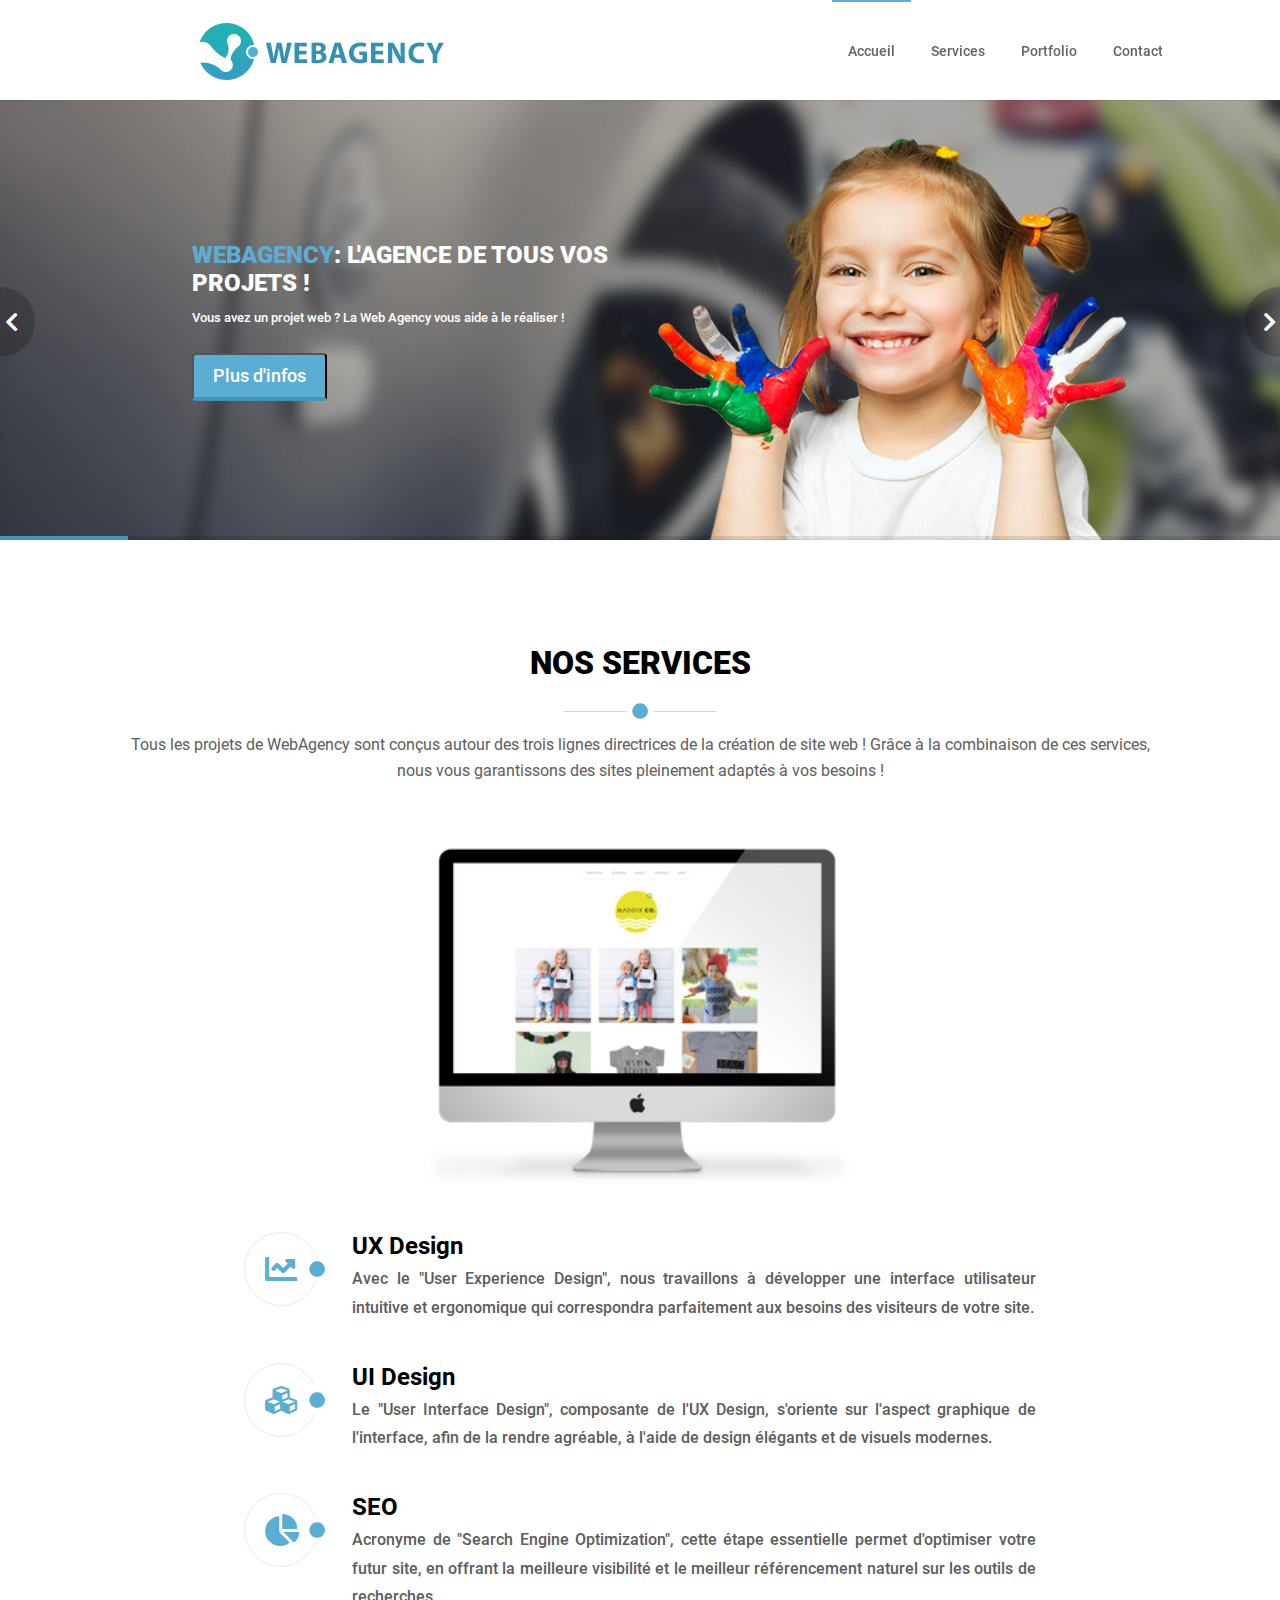
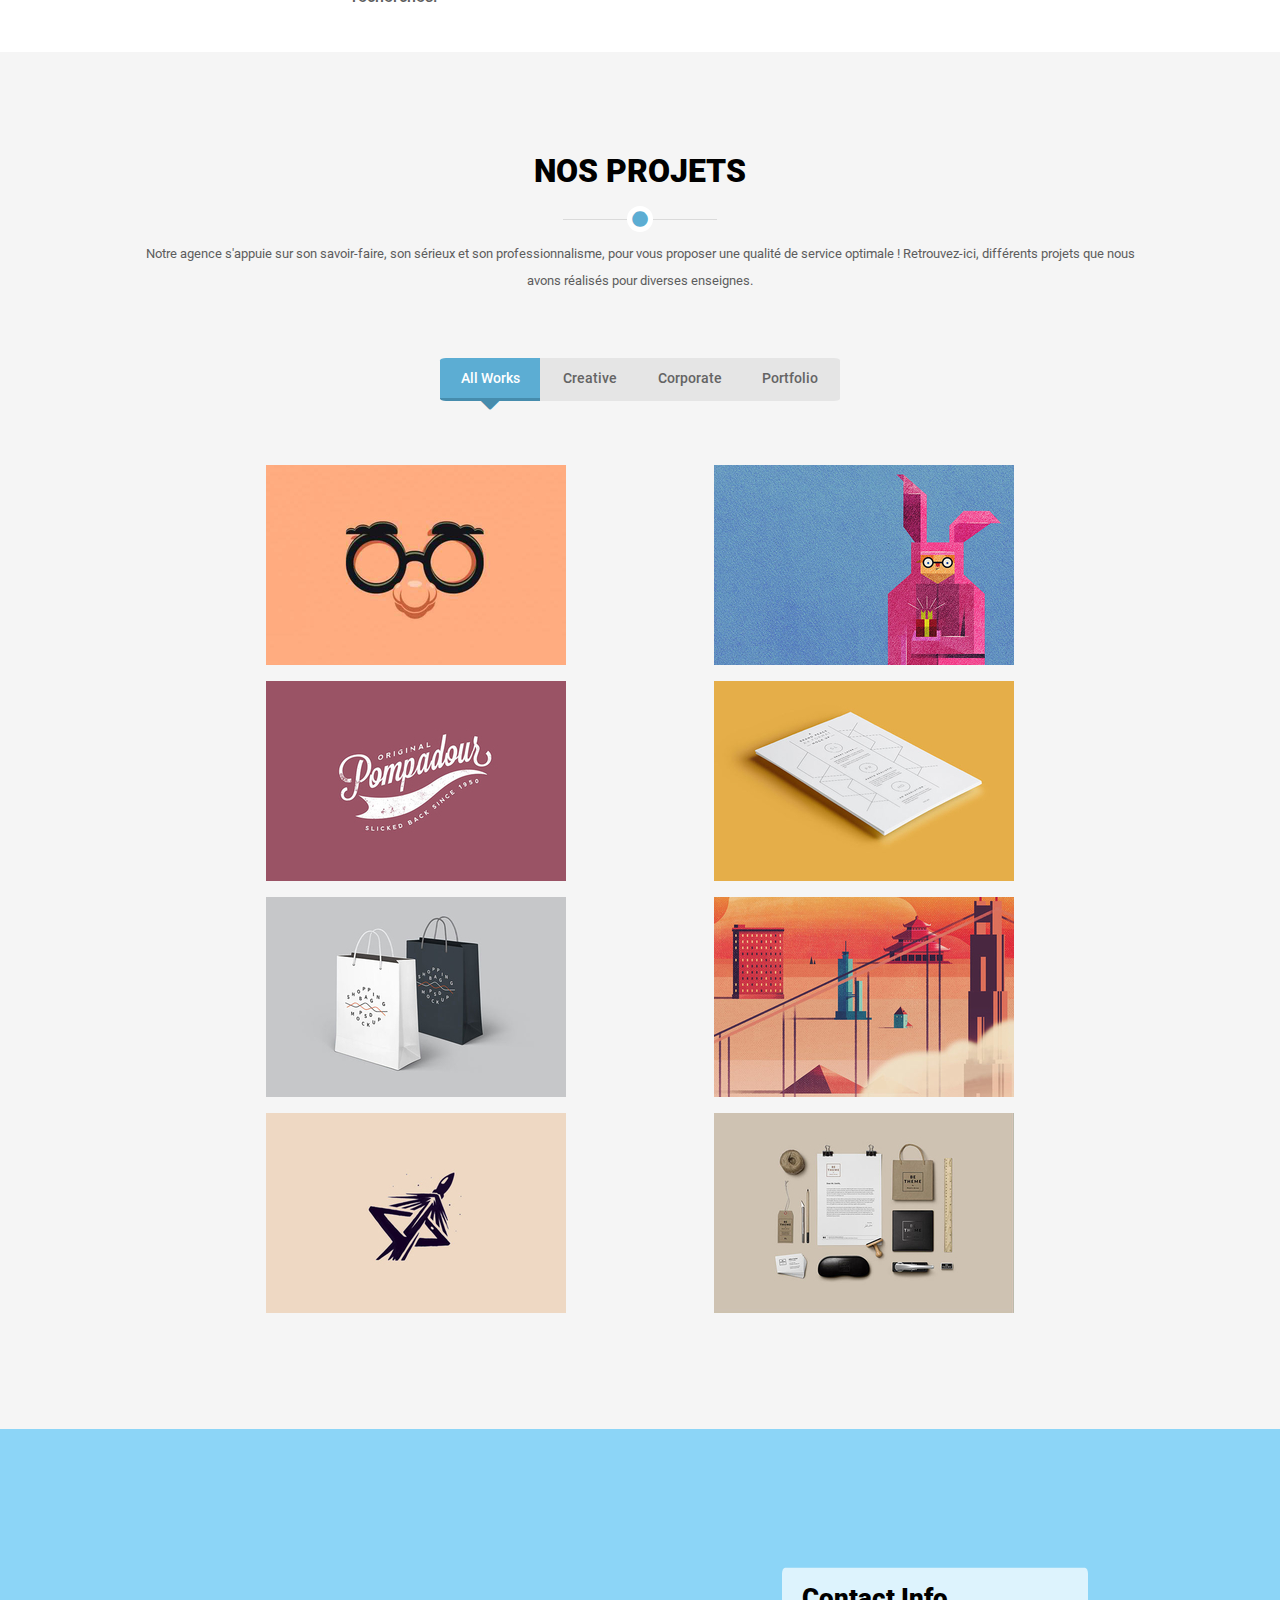
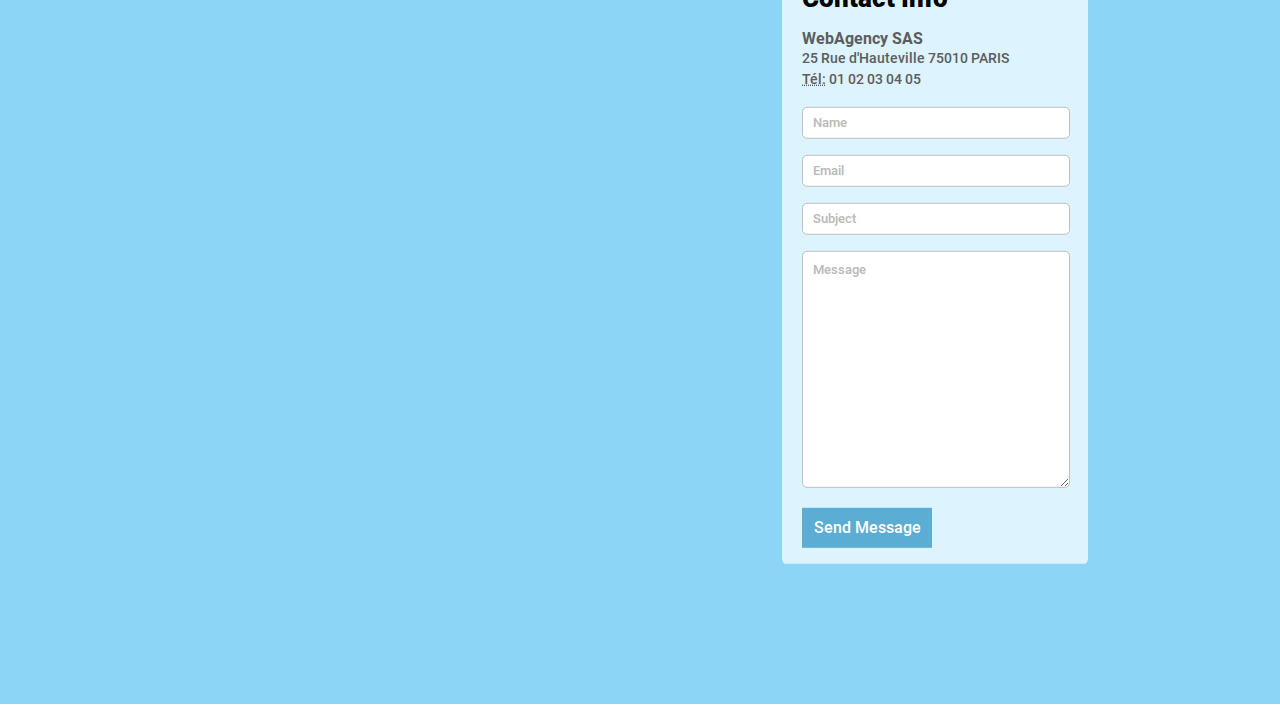
<file: index.html>
<!DOCTYPE html>
<html lang="fr">
    <head>
        <meta charset='utf-8'>
        <meta http-equiv='X-UA-Compatible' content='IE=edge'>
        <title>La Web Agency : Accompagnement et Réalisation professionnelle pour vos projets web</title>
        <meta name="description" content="La Web Agency vous accompagne pas à pas dans la réalisation de tous vos projets web : écoute, sérieux et professionnalisme sont les maitres mots de notre engagement envers vous ! ">
        <meta name="keywords" content="web, agency, UI, UX, SEO, design, projet web, réalisation, web agency, service, site internet, professionnel">
        <meta name='viewport' content='width=device-width, initial-scale=1'>

        <link rel='stylesheet' type='text/css' media='screen' href='./css_webagency.css'>
        
        <link rel="stylesheet" href="https://use.fontawesome.com/releases/v5.8.2/css/all.css">    
    </head>
    <body>
        <!-- Entête du site-->
        <header id="accueil" class="accueil">
            <div class="entete">    
                <div class="logo" >
                    <a href="#"><img src="./images/logo.png" alt="Logo Web Agency" title="Bienvenue sur Web Agency" class="img_logo" /></a> 
                </div>
                <!-- Menu de navigation du site mobile et tablette-->
                <input class="menu_check" id="menu_mobile" type="checkbox" />
                <label class="menu_mobile" for="menu_mobile">
                    <span></span>
                    <span></span>
                    <span></span>
                </label>
                <nav class="menu_mobile_checked">
                    <ul class="menu_mobile_checked_ul">
                        <li class="bordure_2"><a href="#accueil">Accueil</a></li>
                        <li class="menu_mobile_checked_li"><a href="#services">Services</a></li>
                        <li class="menu_mobile_checked_li"><a href="#portfolio">Portfolio</a></li>
                        <li class="menu_mobile_checked_li"><a href="#contact">Contact</a></li>
                    </ul>
                </nav>
                <!-- Menu de navigation du site standard-->    
                <nav class="menu_classique">
                    <ul>
                        <li class="bordure"><a href="#accueil">Accueil</a></li>
                        <li><a href="#services">Services</a></li>
                        <li><a href="#portfolio">Portfolio</a></li>
                        <li><a href="#contact">Contact</a></li>
                    </ul>
                </nav>
            </div>
        </header>        
        <!-- Slider-->
        <section class="slider_content">    
            <div class="slider">
                <img src="./images/slider/bg1.jpg" alt="Slider présentation" class="img_slider"/>
                <div class="defilement_slider"></div>
                <div class="slider_gauche"><span class="fas fa-chevron-left fa-lg"></span></div>
                <div class="slider_droite"><span class="fas fa-chevron-right fa-lg"></span></div>
                <div class="slogan">
                    <h1><strong>WEBAGENCY</strong>: L'AGENCE DE TOUS VOS PROJETS !</h1>
                    <h2>Vous avez un projet web ? La Web Agency vous aide à le réaliser !</h2>
                    <button class="info" type="button">Plus d'infos</button>
                </div>                   
            </div>
        </section>
        <!-- Section Services-->
        <section class="services" id="services">
            <!-- Entête-->
            <div class="entete_services">
                <h2>Nos Services</h2>
                <div class="separateur deco_services">
                    <div class="deco_circle"><span class="fas fa-circle"></span></div>
                </div> 
                <p>Tous les projets de WebAgency sont conçus autour des trois lignes directrices de la création de site web ! Grâce à la combinaison de ces services, nous vous garantissons des sites pleinement adaptés à vos besoins !</p>
            </div>
            <!--Image présentation gauche-->
            <div class="service_image"><img src="./images/main-feature.png" alt="Ecran Présentation Services" class="img_service"/></div><!--            
            Liste des différents services
            --><div class="liste_services">
                <div class="ux_design">
                    <div class="inline icone_ux">
                        <span class="fas fa-chart-line fa-2x"></span>
                        <span class="fas fa-circle icone_ux_circle"></span>
                    </div>        
                    <div class="inline info_ux">
                        <h3 class="liste_services_titre">UX Design</h3>
                        <p class="liste_services_info">
                            Avec le "User Experience Design", nous travaillons à développer une interface utilisateur intuitive et ergonomique qui correspondra parfaitement aux besoins des visiteurs de votre site.
                        </p>
                    </div>
                </div>
                <div class="ui_design">    
                    <div class="inline icone_ui">
                        <span class="fas fa-cubes fa-2x"></span>
                        <span class="fas fa-circle icone_ui_circle"></span>
                    </div>
                    <div class="inline info_ui">
                        <h3 class="liste_services_titre">UI Design</h3>
                        <p class="liste_services_info">
                            Le "User Interface Design", composante de l'UX Design, s'oriente sur l'aspect graphique de l'interface, afin de la rendre agréable, à l'aide de design élégants et de visuels modernes.
                        </p>    
                    </div>
                </div>
                <div class="seo">    
                    <div class="inline icone_seo">
                        <span class="fas fa-chart-pie fa-2x"></span>
                        <span class="fas fa-circle icone_seo_circle"></span>
                    </div>
                    <div class="inline info_seo">
                        <h3 class="liste_services_titre">SEO</h3>
                        <p class="liste_services_info">
                            Acronyme de "Search Engine Optimization", cette étape essentielle permet d'optimiser votre futur site, en offrant la meilleure visibilité et le meilleur référencement naturel sur les outils de recherches.
                        </p>
                    </div>
                </div>     
            </div>
        </section>
        <!-- Section Portfolio-->
        <section class="portfolio" id="portfolio">
            <!--Entête-->
            <div class="entete_portfolio">
                <h2>Nos Projets</h2>
                <div class=" separateur deco_services">
                    <div class="deco_circle"><span class="fas fa-circle"></span></div>
                </div>  
                <p>Notre agence s'appuie sur son savoir-faire, son sérieux et son professionnalisme, pour vous proposer une qualité de service optimale ! Retrouvez-ici, différents projets que nous avons réalisés pour diverses enseignes.</p>
            </div>
            <!--Menu Selection des projets-->
            <div class="menu_portfolio">
                <ul>
                    <li class="affichage"><a class="all_work">All Works</a><span class="fas fa-caret-down fleche_bas_menu fa-2x"></span></li><!--
                    --><li><a>Creative</a><span class="fas fa-caret-down fleche_bas_menu fa-2x"></span></li><!--
                    --><li><a>Corporate</a><span class="fas fa-caret-down fleche_bas_menu fa-2x"></span></li><!--
                    --><li><a>Portfolio</a><span class="fas fa-caret-down fleche_bas_menu fa-2x"></span></li>
                </ul>
            </div>
            <!--Miniature de tous les projets-->
            <div id="tous_projets">
                <figure class="projet">
                    <img src="./images/portfolio/01_mini2.jpg" alt="Site web Lunettes pour tous réseau d'opticiens" class="img_projet"/>
                    <figcaption class="vignette_survol">
                        <div class="fond_gris"><span class="fas fa-eye icone_eye fa-sm"></span></div>                            
                        <div class="texte_vignette">
                            <p class="texte_vignette_titre">Lunettes pour tous !</p>
                            <p class="texte_vignette_info">Réseau d'opticiens</p> 
                        </div>
                    </figcaption>
                </figure>
                <figure class="projet">
                    <img src="./images/portfolio/02_mini2.jpg" alt="Site web d'un magasin de vente de peluche et mascotte personalisées" class="img_projet"/>
                    <figcaption class="vignette_survol">
                        <div class="fond_gris"><span class="fas fa-eye icone_eye fa-sm"></span></div>                        
                        <div class="texte_vignette">
                            <p class="texte_vignette_titre">Puppet's Show ! </p>
                            <p class="texte_vignette_info">Peluche et mascotte personnalisées</p> 
                        </div>
                    </figcaption>
                </figure>
                <figure class="projet">
                    <img src="./images/portfolio/03_mini2.jpg" alt="Site web du salon de coiffure HairBrush" class="img_projet"/>
                    <figcaption class="vignette_survol">
                        <div class="fond_gris"><span class="fas fa-eye icone_eye fa-sm"></span></div>                        
                        <div class="texte_vignette">
                            <p class="texte_vignette_titre">HairBrush !</p>
                            <p class="texte_vignette_info">Salon de coiffure moderne et rétro</p> 
                        </div>
                    </figcaption>
                </figure>
                <figure class="projet">
                    <img src="./images/portfolio/04_mini2.jpg" alt="Site web C-Print vente en ligne de carte de visite flyers etc..." class="img_projet"/>
                    <figcaption class="vignette_survol">
                        <div class="fond_gris"><span class="fas fa-eye icone_eye fa-sm"></span></div>                        
                        <div class="texte_vignette">
                            <p class="texte_vignette_titre">C-Print !</p>
                            <p class="texte_vignette_info">Carte de visite, Flyer, Kakemono,...</p> 
                        </div>
                    </figcaption>
                </figure>
                <figure class="projet">
                    <img src="./images/portfolio/05_mini2.jpg" alt="Site web de vente de vétement en ligne shopping clothes" class="img_projet"/>
                    <figcaption class="vignette_survol">
                        <div class="fond_gris"><span class="fas fa-eye icone_eye fa-sm"></span></div>                        
                        <div class="texte_vignette">
                            <p class="texte_vignette_titre">Shopping Clothes !</p>
                            <p class="texte_vignette_info">Site de vente de vêtement en ligne</p> 
                        </div>
                    </figcaption>
                </figure>
                <figure class="projet">
                    <img src="./images/portfolio/06_mini2.jpg" alt="Site web Art'chitec de concepteur et d'architecture" class="img_projet"/>
                    <figcaption class="vignette_survol">
                        <div class="fond_gris"><span class="fas fa-eye icone_eye fa-sm"></span></div>                        
                        <div class="texte_vignette">
                            <p class="texte_vignette_titre">Art'chitec !</p>
                            <p class="texte_vignette_info">Concept et architecture</p> 
                        </div>
                    </figcaption>
                </figure>
                <figure class="projet">
                    <img src="./images/portfolio/07_mini2.jpg" alt="Site web de vulgarisation scientifique Science pour tous" class="img_projet"/>
                    <figcaption class="vignette_survol">
                        <div class="fond_gris"><span class="fas fa-eye icone_eye fa-sm"></span></div>                        
                        <div class="texte_vignette">
                            <p class="texte_vignette_titre">Science pour tous !</p>
                            <p class="texte_vignette_info">Site de vulgarisation scientifique</p> 
                        </div>
                    </figcaption>
                </figure>
                <figure class="projet">
                    <img src="./images/portfolio/08_mini2.jpg" alt="Site web de vente de matériel bureautique nom Top Destkop" class="img_projet"/>
                    <figcaption class="survol vignette_survol">
                        <div class="fond_gris"><span class="fas fa-eye icone_eye fa-sm"></span></div>                        
                        <div class="texte_vignette">
                            <p class="texte_vignette_titre">Top Desktop !</p>
                            <p class="texte_vignette_info">Vente de matériel bureautique</p> 
                        </div>
                    </figcaption>
                </figure>
            </div>
        </section>
        <!-- Section Contact-->
        <section class="map_contact" id="contact">
            <div class="carte_agency">
                <iframe class="map" src="https://www.google.com/maps/embed?pb=!1m18!1m12!1m3!1d2624.2216096807224!2d2.347636915674888!3d48.87305177928887!2m3!1f0!2f0!3f0!3m2!1i1024!2i768!4f13.1!3m3!1m2!1s0x47e66e145ccb3091%3A0x9495beee8c96ec27!2s25+Rue+d&#39;Hauteville%2C+75010+Paris!5e0!3m2!1sfr!2sfr!4v1559235595441!5m2!1sfr!2sfr"  allowfullscreen>
                </iframe>
            </div>
            <div class="formulaire_contact">
                <h4>Contact Info</h4>
                <div class="contact">
                    <p class="contact_nom">WebAgency SAS</p>
                    <p class="contact_adresse">25 Rue d'Hauteville 75010 PARIS</p>
                    <p class="contact_telephone"><span>Tél:</span> 01 02 03 04 05</p>
                </div>
                <form>
                    <p><input type="text" name="nom" id="nom" placeholder="Name" class="nom" required/></p>
                    <p><input type="email" name="mail" id="mail" placeholder="Email" required/></p>
                    <p><input type="text" name="objet" id ="objet" placeholder="Subject" required/></p>
                    <p><textarea name="message" id="message" placeholder="Message" rows="15" cols="21" required></textarea></p>
                    <p><input type="submit" value="Send Message"></p>
                </form>
            </div>    
        </section>
    </body>
</html>
</file>
<file: css_webagency.css>
@font-face {
    font-family: 'robotoitalic';
    src: url('roboto-italic-webfont.eot');
    src: url('roboto-italic-webfont.eot?#iefix') format('embedded-opentype'),
         url('roboto-italic-webfont.woff2') format('woff2'),
         url('roboto-italic-webfont.woff') format('woff'),
         url('roboto-italic-webfont.ttf') format('truetype'),
         url('roboto-italic-webfont.svg#robotoitalic') format('svg');
    font-weight: normal;
    font-style: normal;
}

@font-face
{
    font-family: 'roboto_black';
    src: url('./fonts/Roboto-Black.ttf') format('truetype');
    font-weight: bold;
    font-style: normal;
}

@font-face
{
    font-family: 'roboto_blackitalic';
    src: url('./fonts/Roboto-BlackItalic.ttf') format('truetype');
    font-weight: normal;
    font-style: italic;
}

@font-face
{
    font-family: 'roboto_bold';
    src: url('./fonts/Roboto-Bold.ttf') format('truetype');
    font-weight: bold;
    font-style: normal;
}

@font-face
{
    font-family: 'roboto_regular';
    src: url('./fonts/Roboto-Regular.ttf') format('truetype');
    font-style: normal;
}

@font-face
{
    font-family: 'roboto_medium';
    src: url('./fonts/Roboto-Medium.ttf') format('truetype');
    font-weight: bold;
    font-style: normal;
}

@font-face
{
    font-family: 'roboto_thin';
    src: url('./fonts/Roboto-Thin.ttf') format('truetype');
    font-weight: bold;
    font-style: normal;
}

@font-face
{
    font-family: 'roboto_light';
    src: url('./fonts/Roboto-Light.ttf') format('truetype');
    font-weight: normal;
    font-style: normal;
}

/* Propriété pour le body */

body
{
    margin: auto;
    width: 100%;
    position: relative;
}

/* Propriété pour le header */

.entete
{
    position: fixed;
    width: 100%;
    background-color: white;
    height: 100px;
    line-height: 100px; 
    z-index: 3;
}

@media screen and (max-width: 768px)
{
    .entete
    {
        line-height: 50px;
        height: 70px;
    }
}

.logo
{
    position: absolute;
    left: 15%;
}

.img_logo
{
    vertical-align: middle;
}

@media screen and (max-width: 768px)
{
    .logo
    { 
        padding: 10px 0 10px 0;      
    }
}

@media screen and (max-width: 768px)
{
    .img_logo
    {
        width: 70%;
    }
}

@media screen and (max-width: 360px)
{
    .logo
    {
        text-align: left;
        left: 10%;
        padding: 10px 0 10px 10px;        
    }
    .img_logo
    {
        width: 60%;
    }
}  

/* Propriété MENU NAVIGATION */

.menu_classique
{  
    font-family: 'roboto_medium', Verdana, Geneva, Tahoma, sans-serif;
    position: absolute; 
    left: 65%;
    top: 0;
    display: inline-block;
}

.menu_classique a
{
    color: rgb(100, 100, 100);    
    font-size: 0.9em;
    text-decoration: none;
    display: block;
}

.menu_classique ul
{    
    margin: 0;
    padding: 0;
}

.menu_classique li
{
    display: inline-block;   
    padding: 0px 16px 16px 16px;
    border-top: 2px solid white;
}

.menu_classique li:hover
{
    border-top: 2px solid rgb(92, 173, 211);
    cursor: pointer;
}

.menu_classique li:hover a
{
    color: rgb(48, 48, 48);    
}

.menu_classique .bordure
{
    border-top: 2px solid rgb(92, 173, 211);
}

@media screen and (max-width: 1024px)
{
    .menu_classique
    {
        left: 54%;
    }
}

.menu_check
{
    opacity: 0;
}

@media screen and (min-width: 769px)
{
    .menu_mobile_checked
    {
        display: none;
    }
    .menu_mobile
    {
        display: none;
    }
}

@media screen and (max-width: 768px)
{ 
    .menu_classique
    {
        display: none;
    }
    .menu_mobile
    {
        position: fixed;
        top: 30px;
        right: 15%;
        height: 20px;
        width: 15px; 
        opacity: 1;
    }  

    .menu_mobile span
    {
        position: absolute;
        width: 100%;
        height: 2px;
        top: 50%;
        margin-top: -1px;
        left: 0;
        display: block;
        transition: .5s;
        background: rgb(52, 145, 178);
    } 

    .menu_mobile span:first-child
    {
        top: 3px; 
    }

    .menu_mobile span:last-child
    {
        top: 17px; 
    }

    .menu_mobile:hover 
    {
        cursor: pointer;
    }

    .menu_check:checked + .menu_mobile span
    {
        opacity: 0;
        top: 50%;
        background-color: rgb(68, 148, 187);
    }

    .menu_check:checked + .menu_mobile span:first-child
    {
        opacity: 1;
        transform: rotate(405deg);
    }

    .menu_check:checked + .menu_mobile span:last-child
    {
        opacity: 1;
        transform: rotate(-405deg);
    }

    .menu_mobile_checked
    {
        background: white;
        position: fixed;
        right: -40%;
        width: 35%;
        height: 65%;
        transition: .5s;
        transition-delay: .5s;
        overflow: hidden;
        opacity: 1;
    }

    .menu_mobile_checked_ul
    {
        text-align: center;
        position: absolute;
        top: 10%;
        width: 100%;
        margin: 0;
        padding: 0;
        list-style: none;
    }

    .menu_check:checked ~ .menu_mobile_checked_ul
    {
        top: 30%;
        right: 0;
    }

    .menu_mobile_checked_ul a
    {
        text-decoration: none;
        font-family: 'roboto_medium', Verdana, Geneva, Tahoma, sans-serif;
        color: rgb(100, 100, 100);    
        font-size: 0.9em;
    }

    .menu_check:checked ~ .menu_mobile_checked 
    {
        transition-delay: 0s;
        right: 0;
    }

    .menu_mobile_checked_ul .bordure_2
    {
        border-top: 2px solid rgb(92, 173, 211);
        width: 100%;
    }

    .menu_mobile_checked_li
    {
        border-top: 2px solid white;
    }

    .menu_mobile_checked_li:hover
    {
        border-top: 2px solid rgb(92, 173, 211);
        width: 100%;
    }
}

@media screen and (max-width: 360px)
{
    .menu_mobile_checked
    {
        height: 45%;
    }
}

/* Propriété SLIDER */

.slider_content
{
    padding-top: 100px;
}

.slider
{
    position: relative;
    width: 100%;  
    overflow: hidden;
}
 
@media screen and (max-width: 768px)
{
    .slider_content
    {
        padding-top: 70px;
    }
}

.img_slider
{
    width: 100%;
}

.slider_gauche
{
    position: absolute;
    top: 50%;
    left: 0;
    background-color: rgba(0,0,0,0.2);
    height: 70px;
    width: 70px;
    transform: translate(-50%, -50%); 
    border-radius: 50%;  
}

.slider_gauche:hover
{
    cursor: pointer;
}

@media screen and (max-width: 768px)
{
    .slider_gauche
    {
        font-size: 0.6em;
        height: 45px;
        width: 45px;
    }
}

@media screen and (max-width: 360px)
{
    .slider_gauche
    {
        font-size: 0.4em;
        height: 30px;
        width: 30px;
    }
}

.slider_droite
{
    position: absolute;
    top: 50%;
    right: 0; 
    background-color: rgba(0,0,0,0.2);
    height: 70px;
    width: 70px;
    transform: translate(50%, -50%);    
    border-radius: 50%;   
}

.slider_droite
{
    cursor: pointer;
}

@media screen and (max-width: 768px)
{
    .slider_droite
    {
        font-size: 0.6em;
        height: 45px;
        width: 45px;
    }
}

@media screen and (max-width: 360px)
{
    .slider_droite
    {
        font-size: 0.4em;
        height: 30px;
        width: 30px;
    }
}

.fa-chevron-left
{
    position: absolute;
    top: 50%;
    left: 75%;
    transform: translate(-100%, -50%);
    color: white;
}

.fa-chevron-right
{
    position: absolute;
    top: 50%;
    right: 75%;
    transform: translate(100%, -50%);
    color: white;
}

.defilement_slider
{
    height: 4px;
    width: 100%;
    background: linear-gradient(90deg, rgb(68, 148, 187) 10%, rgba(0,0,0,0.1) 10%);
    position: absolute;
    bottom: 4px;
    margin: 0;
}

/* Propriété du SLOGAN sur le Slider */

.slogan
{
    font-family: 'roboto_black', Verdana, Geneva, Tahoma, sans-serif;
    color: white;
    position: absolute;
    top: 45%;
    left: 50%;
    transform: translate(-100%, -45%);
    width: 35%;
}

.slogan h1
{
    font-size: 2.7em;
    margin: 0;
    font-family: 'roboto_black', Verdana, Geneva, Tahoma, sans-serif;
}

.slogan h2
{
    font-family: 'roboto_medium', Arial, Helvetica, sans-serif;
    margin: 0;
    padding: 1em 0 1em 0;
    font-size: 1em;
}

@media screen and (max-width: 1280px)
{
    .slogan h1
    {
        padding-top: 1em;
        font-size: 1.5em;
    }
    
    .slogan h2
    {
        font-size: 0.8em; 
    }
}

@media screen and (max-width: 768px)
{
    .slogan
    {
        width: 38%;
    }

    .slogan h1
    {
        font-size: 1.2em;
    }
    .slogan h2
    {
        font-size: 0.6em;
        padding: 15px 0 15px 0;
    }
}

@media screen and (max-width: 510px)
{
    .slogan
    {
        width: 35%;
    }
    .slogan h1
    {
        font-size: 0.6em;
    }
    .slogan h2
    {
        font-size: 0.3em;
        padding: 5px 0 5px 0;
    }
}

.slogan strong
{
    color: rgb(92, 173, 211);
    font-family: 'roboto_black', Verdana, Geneva, Tahoma, sans-serif;
}

.info
{
    background-color: rgba(92, 173, 211, 1);
    font-family: 'roboto_medium', Verdana, Geneva, Tahoma, sans-serif;
    color: white;
    font-size: 1.1em;
    height: 48px;
    width: 135px;    
    border-radius: 4px;
    text-align: center;
    border-bottom: 4px solid rgb(68, 148, 187);
    margin-top: 1rem;
}

.info:hover
{
    cursor: pointer;
}

@media screen and (max-width: 1024px)
{
    .info
    {
        height: 45px;
        width: 120px;
        font-size: 0.8em;
        margin-top: 10px;
    }
}

@media screen and (max-width: 768px)
{
    .info
    {
        height: 30px;
        width: 80px;
        font-size: 0.6em;
        margin: 0;
    }
}

@media screen and (max-width: 360px)
{
    .info
    {
        height: 20px;
        width: 55px;
        font-size: 0.4em;
        margin: 0;
    }
}

/* Positionnement de la première Section : Services */

/* (Section Services) Titre et paragraphe */

.services 
{
    padding-top: 100px; 
}

@media screen and (max-width: 768px)
{
    .services
    {
        padding-top: 70px;
    }
}

@media screen and (max-width: 360px)
{
    .services
    {
        padding-top: 70px;
    }
}

.entete_services
{
    width: 100%;
}

.entete_services h2
{
    font-family: 'roboto_black', Arial, Helvetica, sans-serif;
    text-align: center;
    font-size: 2.5em;
    text-transform: uppercase;
    margin: 0;
}

.entete_services p
{
    font-family: 'roboto_medium', Arial, Helvetica, sans-serif;
    color: rgb(93, 93, 93);
    text-align: center;
    line-height: 26px;       
    margin: auto;
    padding-bottom: 2rem;
    width: 35%;
}

@media screen and (max-width: 1280px)
{
    .entete_services h2
    {
        font-size: 2em;
    }
    .entete_services p
    {
        font-family: 'roboto_regular', Arial, Helvetica, sans-serif;
        width: 80%;
        margin: auto;
    }
}

@media screen and (max-width: 768px)
{
    
    .entete_services h2
    {
        font-size: 1.3em;
    }
    .entete_services p
    {
        font-family: 'roboto_regular', Arial, Helvetica, sans-serif;
        font-size: 0.8em;
        width: 80%;
        margin: auto;
    }
}

/* (Section Services) : Sépérateur décoratif */

.deco_services
{
    text-align: center;
}

.fa-circle
{
    display: inline-block;
    color: rgb(92, 173, 211);
    border: 5px solid white;
    border-radius: 50%; 
    vertical-align: middle;
    margin-top: 1rem;
}

.deco_circle
{
    padding-bottom: 10px;
}

.deco_circle:before, .deco_circle:after 
{
    content: '';
    display: inline-block;
    vertical-align: middle;
    width: 4rem;
    height: 1px;
    background: rgb(218, 218, 218);
    margin-top: 1rem;
}

@media screen and (max-width: 768px)
{
    .deco_circle:before, .deco_circle:after 
    {
    width: 2rem;
    }

    .fa-circle
    {
    border: 3px solid white;
    font-size: 0.5rem;
    }
}

/* Placement Ecran et Texte SECTION SERVICES */

.service_image
{
    display: inline-block;
    position: relative;
    width: 50%; 
    vertical-align: top;
}

.img_service
{
    position: absolute;
    left: 35%;
    margin: auto;
}

.liste_services
{
    display: inline-block;
    padding-top: 5rem;
    width: 50%;
    vertical-align: baseline;
}

.inline
{
    display: inline-block;
    vertical-align: top;
}

@media screen and (max-width: 1280px)
{
    .service_image
    {
        display: block;
        position: unset;
        margin: auto;
    }

    .img_service
    {
        display: block;
        width: 100%;
        margin: auto;
        position: unset;
    }

    .liste_services
    {
        display: block;
        margin: auto;
        width: 89%;
        text-align: center;
        padding-top: 1rem;
    }
}

/* ICONE et TEXTE UX DESIGN */

.ux_design, .ui_design, .seo
{
    padding-bottom: 1.5em;
}

@media screen and (max-width: 768px)
{
    .ux_design, .ui_design, .seo
    {
        padding-bottom: 0;
    }
}

.icone_ux
{
    position: relative;
    color: rgb(92, 173, 211);
    border: 1px solid rgb(235,235,235);
    border-radius: 50%;
    padding: 20px 20px 20px 20px;
}

.icone_ux_circle
{    
    position: absolute;
    top: 50%;
    right: 0;
    transform: translate(50%, -50%);
    margin: 0;
}

.info_ux
{
    width: 60%;
    padding-left: 30px;
    text-align: justify;
}

/* ICONE et TEXTE UI DESIGN */

.icone_ui
{
    position: relative;
    color: rgb(92, 173, 211);
    border: 1px solid rgb(235,235,235);
    border-radius: 50%;
    padding: 20px 20px 20px 20px;
}

.icone_ui_circle
{    
    position: absolute;
    top: 50%;
    right: 0;
    transform: translate(50%, -50%);
    margin: 0;
}

.info_ui
{
    width: 60%;
    padding-left: 30px;
    text-align: justify;
}

/* ICONE et TEXTE SEO DESIGN */

.fa-chart-pie
{
    width: 32px;
    height: 32px;
}

.icone_seo
{
    position: relative;
    color: rgb(92, 173, 211);
    border: 1px solid rgb(235,235,235);
    border-radius: 50%;
    padding: 20px 20px 20px 20px;    
}

.icone_seo_circle
{    
    position: absolute;
    top: 50%;
    right: 0;
    transform: translate(50%, -50%);
    margin: 0;
}

.info_seo
{
    width: 60%;
    padding-left: 30px;
    text-align: justify;
}

@media screen and (max-width: 768px)
{ 
    .info_ux, .info_seo, .info_ui
    {
        display: inline; 
        padding: 0;
    }
    .icone_ux, .icone_ui, .icone_seo
    {
        font-size: 0.7em;
        padding: 15px 15px 15px 15px;
    }
    .fa-chart-pie
    {
        width: auto;
        height: auto;
    }
}

/* Propriété des TEXTES (SECTION SERVICES) */

.liste_services_titre
{
    font-family: 'roboto_bold', Verdana, Geneva, Tahoma, sans-serif;
    font-size: 1.5em;
    color: black;
    margin: 0;
    margin-bottom: 0.3rem;
}

.liste_services_info
{
    font-family: 'roboto_medium', Verdana, Geneva, Tahoma, sans-serif;
    color: rgb(93, 93, 93);
    margin: 0;
    margin-bottom: 1rem;
    line-height: 1.8rem;
}

@media screen and (max-width: 768px)
{
    .liste_services_titre
    {
        font-size: 1.1em;
        text-align: center;
        padding-top: 1rem;
    }

    .liste_services_info
    {
        font-size: 0.8em;
        text-align: center;
    }
}

/* Positionnement de la deuxième SECTION PROJETS */

/* Entête, titre, sous-titre et décoration séparateur  */

.portfolio
{
    background-color: rgb(245, 245, 245);
    padding-top: 100px;
}

@media screen and (max-width: 768px)
{
    .portfolio
    {
        padding-top: 70px;
    }
}

.entete_portfolio h2
{
    font-family: 'roboto_black', Arial, Helvetica, sans-serif;
    text-align: center;
    font-size: 2.5em;
    text-transform: uppercase;
    margin: 0;
}

.entete_portfolio p
{
    font-family: 'roboto_medium', Arial, Helvetica, sans-serif;
    color: rgb(93, 93, 93);
    text-align: center;
    line-height: 27px;       
    margin: auto;
    width: 35%;
}

.separateur
{
    text-align: center;
    height: 50px;
}

@media screen and (max-width: 1280px)
{
    .entete_portfolio h2
    {
        font-size: 2em; 
    }
    .entete_portfolio p
    {
        font-family: 'roboto_regular', Arial, Helvetica, sans-serif;
        width: 80%;
        font-size: 0.8em;
        margin: auto;
    }
}

@media screen and (max-width: 768px)
{
    .entete_portfolio h2
    {
        font-size: 1.3em; 
    }
}

/* Positionnement Menu portfolio */

.menu_portfolio
{
    padding: 3rem 0 3rem 0;
    text-align: center;
}

.menu_portfolio ul
{
    text-align: center;
    padding: 0;
    list-style-type: none;
}

.menu_portfolio li
{
    display: inline-block;
    position: relative;
    background-color: rgb(229, 229, 229);
    font-family: 'roboto_medium', Arial, Helvetica, sans-serif;    
    height: 40px;
    width: 100px;
    color: rgb(115,119,123);
    border-bottom: 3px solid rgb(229, 229, 229);
    line-height: 40px; 
    margin: 0;
}

.fleche_bas_menu 
{
    position: absolute;
    color: rgb(70, 140, 173);
    top: 50%;
    right: 50%;
    bottom: 2px;
    transform: translate(50%, 50%);
    opacity: 0;
    z-index: 0;
}

.affichage .fleche_bas_menu
{
    position: absolute;
    color: rgb(70, 140, 173);
    top: 50%;
    right: 50%;
    bottom: 2px;
    transform: translate(50%, 50%);
    opacity: 1;
    z-index: 0;
}

.affichage .all_work
{
    color: white;
}

.menu_portfolio .affichage
{
    background-color: rgb(92, 173, 211);
    border-bottom: 3px solid rgb(70, 140, 173);
}

.menu_portfolio li:first-child
{
    border-radius: 6% 0 0 6%;
}

.menu_portfolio li:last-child
{
    border-radius: 0 6% 6% 0;
}

.menu_portfolio a
{
    color: rgb(100, 100, 100);    
    font-size: 0.9em;
    text-decoration: none;
}

.menu_portfolio li:hover .fleche_bas_menu
{
    opacity: 1;
}

.menu_portfolio li:hover a
{
    color: white;
}

.menu_portfolio li:hover
{
    background-color: rgb(92, 173, 211);
    border-bottom: 3px solid rgb(70, 140, 173);
    cursor: pointer;
}

@media screen and (max-width: 450px)
{
    .menu_portfolio li
    {
        display: block;
        width: 100%;
        margin: auto;
    }

    .menu_portfolio .fleche_bas_menu
    {
        display: none;
    }

    .menu_portfolio li:nth-child(1)
    {
        border-radius: 2% 2% 2% 2%;
    }

    .menu_portfolio li:nth-child(2)
    {
        border-radius: 2% 2% 2% 2%;
    }

    .menu_portfolio li:nth-child(3)
    {
        border-radius: 2% 2% 2% 2%;
    }

    .menu_portfolio li:nth-child(4)
    {
        border-radius: 2% 2% 2% 2%;
    }
}

#tous_projets
{
    display: flex;
    justify-content: space-around;
    align-content: space-between;
    width: 70%;
    flex-wrap: wrap;
    margin: auto;
}

.projet
{
    position: relative;
    padding-bottom: 1rem;
    line-height: 0;
    margin: 0;
}


.vignette_survol .texte_vignette
{
    text-align: left;
    position: absolute;
    top: 64%;
    color: white;
    line-height: 25px;
    margin-left: 1rem;
    opacity: 0;
} 

.vignette_survol .fond_gris
{
    position: absolute;
    background-color: rgba(0, 0, 0, 0.4);
    height: 35%;
    width: 100%;
    bottom: 1rem;
    opacity: 0;
} 

.vignette_survol .icone_eye
{
    position: absolute;
    top: 0;
    right: 3%;
    transform: translateY(-50%);
    background-color: rgb(79, 164, 177);
    color: white;
    border: 2px solid white;
    border-radius: 50px;
    padding: 10px 10px 10px 10px;
    opacity: 0; 
}

.texte_vignette_titre, .texte_vignette_info 
{
    margin: 0;
}

.texte_vignette_titre
{
    font-weight: bold;
    font-family: 'roboto_black', Arial, Helvetica, sans-serif;
    font-size: 1.2em;
}

.texte_vignette_info
{
    font-family: 'roboto_medium', Arial, Helvetica, sans-serif;
    font-size: 0.9em;
}

.projet:hover .vignette_survol .texte_vignette
{
    opacity: 1;
    pointer-events: none;
}

.projet:hover .vignette_survol .fond_gris
{
    opacity: 1;
}

.projet:hover .vignette_survol .icone_eye
{
    opacity: 1;
    cursor: pointer;
}

/* Propriété pour la SECTION CONTACT */

/* Propriété de la MAP */

.carte_agency
{
    width: 100%;
    height: 875px;
    border: none;
    position: relative;
    background-color: rgba(140, 213, 247);
}

.carte_agency .map
{
    border: none;
    opacity: 0.7;
    width: 100%;
    height: 875px;
}

/* Propriété placement du FORMULAIRE CONTACT */

.map_contact
{
    position: relative;
    background-color: rgb(245, 245, 245);
    padding-top: 100px;
    z-index: 1;
}

@media screen and (max-width:360px)
{
    .map_contact
    {
        padding-top: 70px;
    }
}

.contact
{
    margin: 0;
    padding: 0;
}

.formulaire_contact
{
    position: absolute;
    width: 20%;
    top: 55%;
    right: 15%;
    transform: translateY(-50%);
    background-color: rgba(255, 255, 255, 0.7);    
    border-radius: 1%;
    padding: 15px 30px 0 20px;
    z-index: 2;
}

.formulaire_contact h4
{
    font-family: 'roboto_black', Arial, Helvetica, sans-serif;
    font-size: 1.6em;
    margin: 0;
}

.contact
{
    line-height: 1.3rem;
}

.contact_nom
{
    font-family: 'roboto_bold', Arial, Helvetica, sans-serif;
    color: rgb(93, 93, 93);
    margin: 0;
    padding-top: 1rem;
}

.contact_adresse
{
    font-family: 'roboto_medium', Arial, Helvetica, sans-serif;
    color: rgb(93, 93, 93);
    font-size: 0.9em;
    margin: 0;
}

.contact_telephone 
{
    font-family: 'roboto_medium', Verdana, Geneva, Tahoma, sans-serif;
    color: rgb(93, 93, 93);
    font-size: 0.9em;
    margin: 0;
}

.contact_telephone span
{
    text-decoration: underline dotted;
}

@media (max-width: 768px)
{
    .formulaire_contact
    {
        position: unset;
        display: block;
        transform: none;
        width: auto;
    }
}

/* Propriété du FORMULAIRE */

input[type="text"], input[type="email"] 
{
    width: 100%;
    border: 1px solid rgb(190, 190, 190);
    height: 30px;
    border-radius: 5px;
    padding: 0 0 0 10px;
    font-family: 'roboto_medium', Arial, Helvetica, sans-serif;
}

input[type="submit"]
{
    font-family: 'roboto_medium', Arial, Helvetica, sans-serif;
    font-size: 1em;
    color: white;
    width: 130px;
    height: 40px;
    background-color: rgb(92, 173, 211);
    border-bottom: 3px solid rgb(102, 165, 194); 
    padding: 0;
    border: none;
}

textarea
{
    width: 100%;
    font-family: 'roboto_medium', Arial, Helvetica, sans-serif;
    border: 1px solid rgb(190, 190, 190);
    border-radius: 5px;
    padding: 10px 0 0 10px;
}

textarea::placeholder
{
    color: rgb(185, 185, 185);
}

input::placeholder
{
    color: rgb(185, 185, 185);
}
</file>
